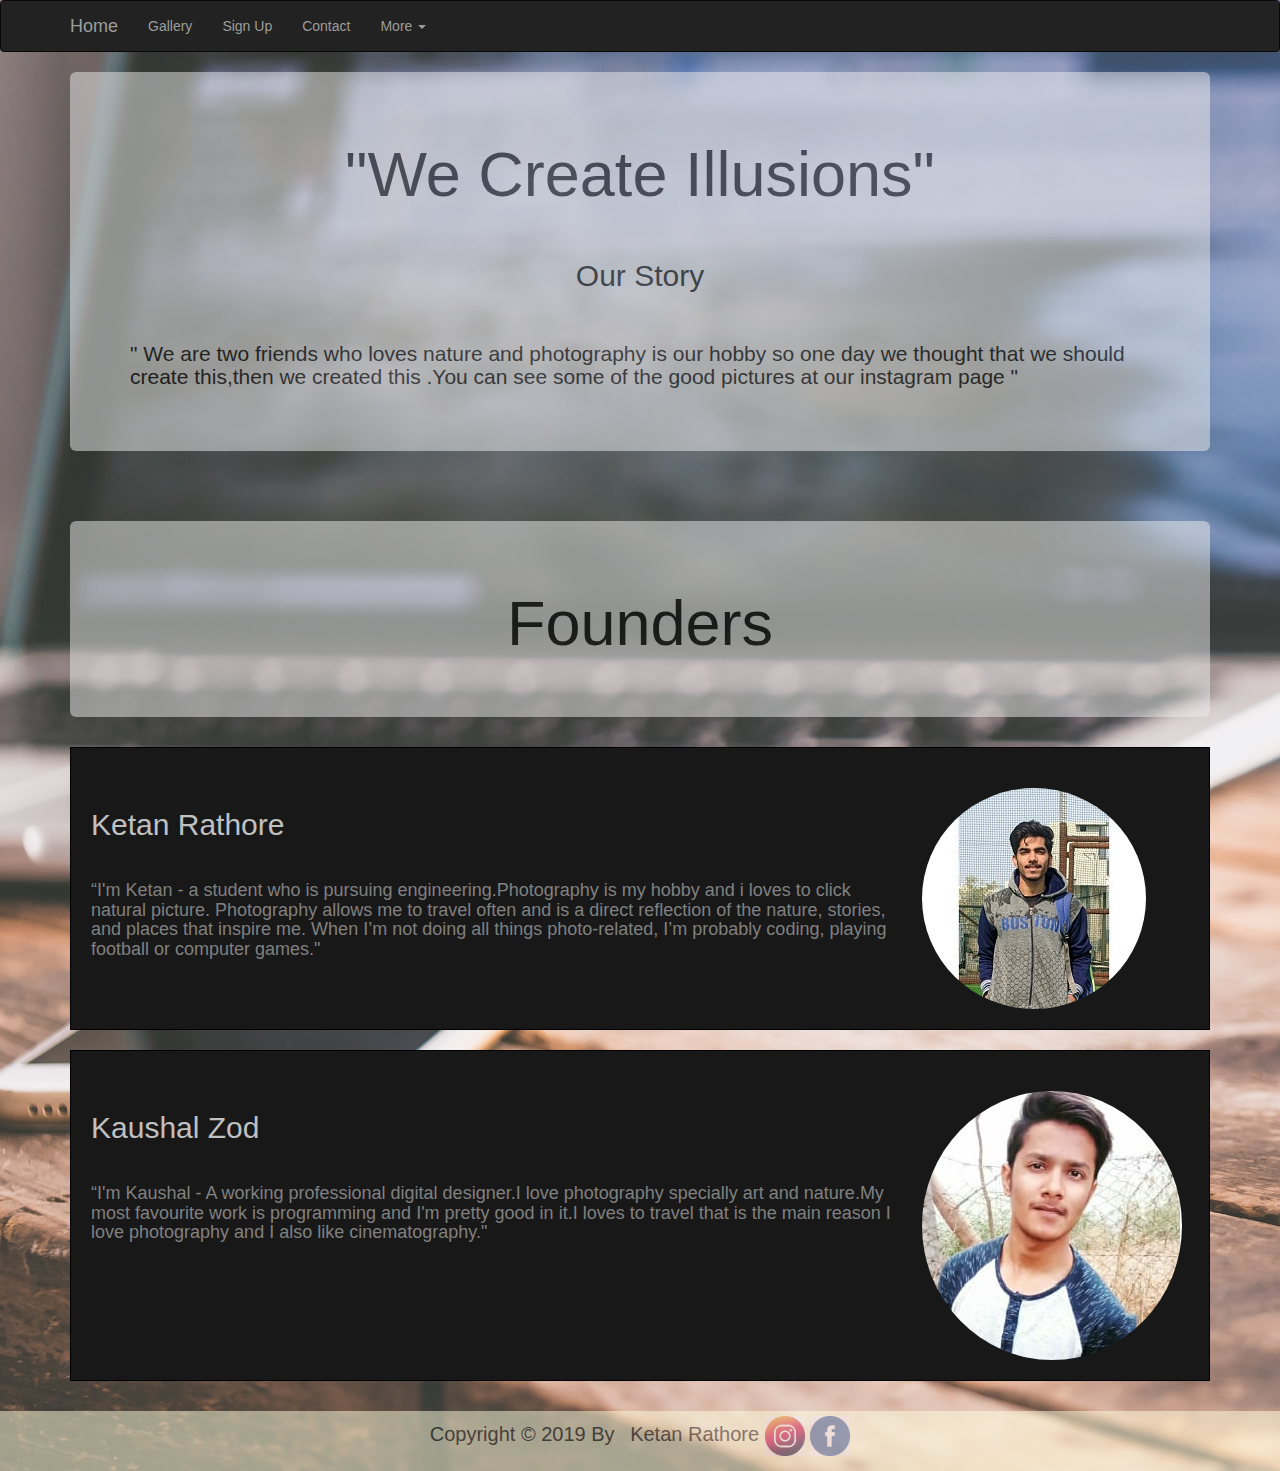
<file: about.html>
<!DOCTYPE html>
<html>
<head>
	<meta charset="utf-8">
    <meta http-equiv="X-UA-Compatible" content="IE=edge">
    <meta name="viewport" content="width=device-width, initial-scale=1">
    <link href="css/bootstrap.min.css" rel="stylesheet">
    <link rel="stylesheet" type="text/css" href="css/about.css">
  
	<title>About Us</title>

	<style >
		.bg{
			background-image: url('images/about.jpg');
			background-size: cover;
		}
		
	</style>

</head>
<body class="bg">

	 <!--Navbar-->
            <nav class="navbar navbar-inverse ">
          <div class="container">
            <!-- Brand and toggle get grouped for better mobile display -->
            <div class="navbar-header">
              <button type="button" class="navbar-toggle collapsed" data-toggle="collapse" data-target="#bs-example-navbar-collapse-1" aria-expanded="false">
                <span class="sr-only">Toggle navigation</span>
                <span class="icon-bar"></span>
                <span class="icon-bar"></span>
                <span class="icon-bar"></span>
              </button>
              <a class="navbar-brand" target="blank" href="index.html">Home</a>
            </div>

            <!-- Collect the nav links, forms, and other content for toggling -->
            <div class="collapse navbar-collapse" id="bs-example-navbar-collapse-1">
              <ul class="nav navbar-nav">
                <li><a target="blank" href="gallery.html">Gallery</a></li>
                <li><a target="blank" href="signup.php">Sign Up</a></li>
                 <li><a target="blank" href="contact.html">Contact</a></li>
                <li class="dropdown">
                  <a href="#" class="dropdown-toggle" data-toggle="dropdown" role="button" aria-haspopup="true" aria-expanded="false">More <span class="caret"></span></a>
                  <ul class="dropdown-menu">
                    <li><a target="blank" href="about.html">About Us</a></li>
                    <li><a target="blank" href="https://www.instagram.com/photogenic_bros/?utm_source=ig_profile_share&igshid=i0ja1ko8xd7w">Our Instagram</a></li> 
                  </ul>
                </li>
              </ul>
            </div><!-- /.navbar-collapse -->
          </div><!-- /.container-fluid -->
        </nav>

        <!--Jumbotron-->
        <div class="container">
        	<div class="jumbotron">
        		<h1 class="text-center">"We Create Illusions"</h1>
        		
        		<br>
        		<h2 class="text-center">Our Story</h2>
        		<br>
        		<h3>
        			<p>" We are two friends who loves nature and photography is our hobby so one day we thought that we should create this,then we created this .You can see some of the good pictures at our instagram page "</p>
        		</h3>	
        	</div>
        </div>

        <br>
        <br>
        <div class="container">
        <div class="jumbotron">
        	<h1 class="text-center">Founders</h1>
        </div>
    	</div>

        <div class="container">
        <div class="box">
        <div class="row">	
        	<br>
        	<div class="Founders">
        		<img class="img-circle" src="images/ketan.jpg">
        		<div class="col-md-9">
	        	<h2 class="name">Ketan Rathore</h2>
	        	<br>	
	        	<p>
	        		<h4 class="bio">
	        			“I'm Ketan - a student who is pursuing engineering.Photography is my hobby and i loves to click natural picture.
						Photography allows me to travel often and is a direct reflection of the nature, stories, and places that inspire me.
						When I’m not doing all things photo-related, I’m probably coding, playing football or computer games."
	        		</h4>
	        	</p>
	        	</div>

	        </div>
	    </div>    
        </div>
    	</div>

    	<br>

    	<div class="container">
        <div class="box">
        <div class="row">	
        	<br>
        	<div class="Founders">
        		<img class="img-circle" src="images/kaushal3.jpg">
        		<div class="col-md-9">
	        	<h2 class="name">Kaushal Zod</h2>
	        	<br>	
	        	<p>
	        		<h4 class="bio">
	        			“I'm Kaushal - A working professional digital designer.I love photography specially art and nature.My most favourite work is programming and I'm pretty good in it.I loves to travel that is the main reason I love photography and I also like cinematography."
	        		</h4>
	        	</p>
	        	</div>

	        </div>
	    </div>    
        </div>
    	</div>	
    	<br>

    	    <!-- jQuery (necessary for Bootstrap's JavaScript plugins) -->
	    <script src="https://ajax.googleapis.com/ajax/libs/jquery/1.12.4/jquery.min.js"></script>
	    <!-- Include all compiled plugins (below), or include individual files as needed -->
	    <script src="js/bootstrap.min.js"></script>
	    <!--Footer-->
	    <footer class="footer">
	      <p>
	        Copyright &copy; 2019 By &ensp;Ketan Rathore 
	        <a target="blank" href="https://www.instagram.com/photogenic_bros/?utm_source=ig_profile_share&igshid=i0ja1ko8xd7w">
	          <img class="insta" src="images/insta.jpg">
	        </a> 
	       <a target="blank" href="https://www.Facebook.com">
	          <img class="facebook" src="images/fb.jpg">
	        </a>
	      </p>
	    </footer>
</body>
</html>
</file>
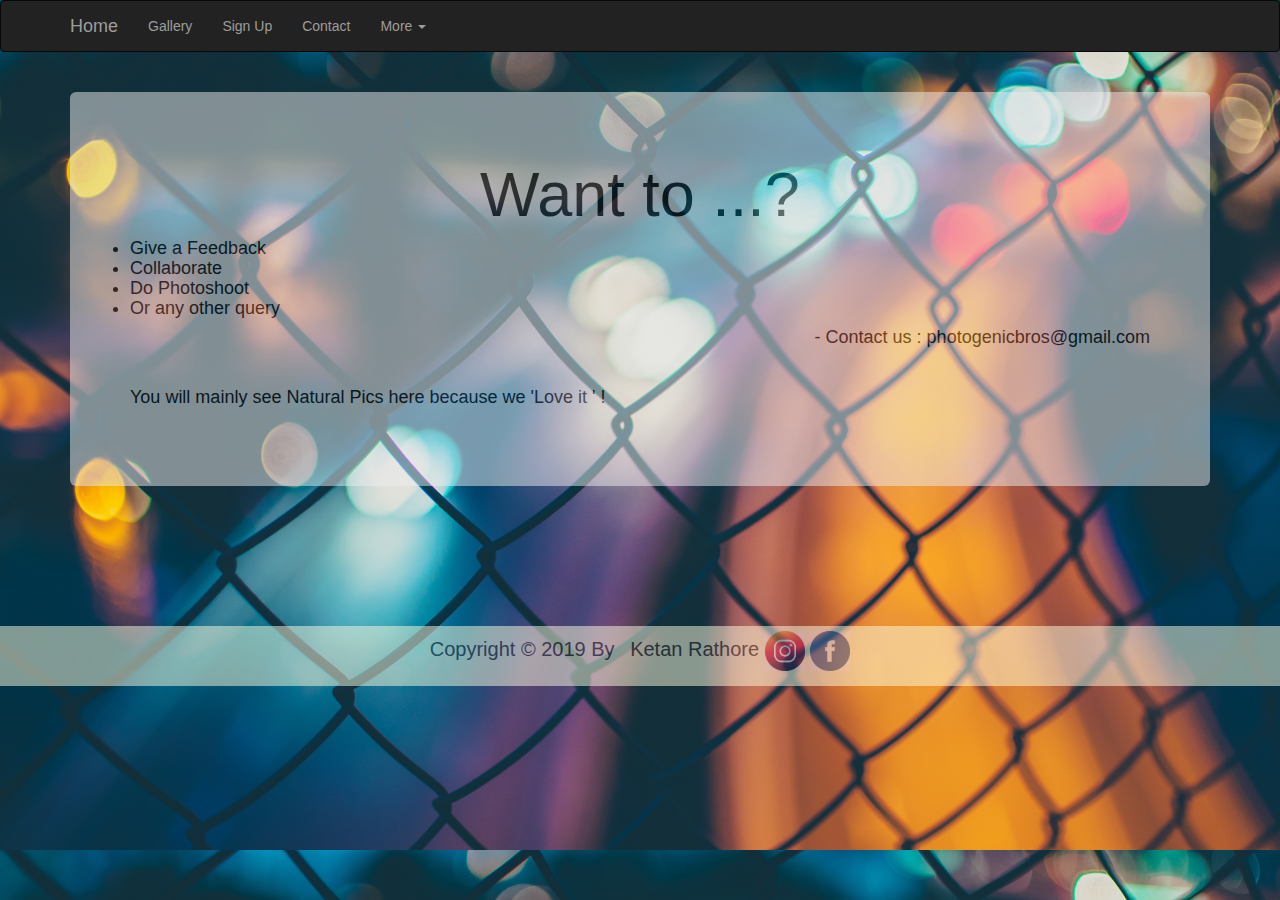
<file: contact.html>
<!DOCTYPE html>
<html>
<head>
	<meta charset="utf-8">
	<meta http-equiv="X-UA-Compatible" content="IE=edge">
    <meta name="viewport" content="width=device-width, initial-scale=1">
	<title>Contact</title>
	<link href="css/bootstrap.min.css" rel="stylesheet">
    <link rel="stylesheet" type="text/css" href="css/contact.css">

    <style>
    	.bg{
    		background-image: url('images/bokeh.jpg');
    		background-size: cover;
    	}
    </style>
</head>
<body class="bg">

	 <!--Navbar-->
            <nav class="navbar navbar-inverse ">
          <div class="container">
            <!-- Brand and toggle get grouped for better mobile display -->
            <div class="navbar-header">
              <button type="button" class="navbar-toggle collapsed" data-toggle="collapse" data-target="#bs-example-navbar-collapse-1" aria-expanded="false">
                <span class="sr-only">Toggle navigation</span>
                <span class="icon-bar"></span>
                <span class="icon-bar"></span>
                <span class="icon-bar"></span>
              </button>
              <a class="navbar-brand" target="blank" href="index.html">Home</a>
            </div>

            <!-- Collect the nav links, forms, and other content for toggling -->
            <div class="collapse navbar-collapse" id="bs-example-navbar-collapse-1">
              <ul class="nav navbar-nav">
                <li><a target="blank" href="gallery.html">Gallery</a></li>
                <li><a target="blank" href="signup.php">Sign Up</a></li>
                 <li><a target="blank" href="contact.html">Contact</a></li>
                <li class="dropdown">
                  <a href="#" class="dropdown-toggle" data-toggle="dropdown" role="button" aria-haspopup="true" aria-expanded="false">More <span class="caret"></span></a>
                  <ul class="dropdown-menu">
                    <li><a target="blank" href="about.html">About Us</a></li>
                    <li><a target="blank" href="https://www.instagram.com/photogenic_bros/?utm_source=ig_profile_share&igshid=i0ja1ko8xd7w">Our Instagram</a></li> 
                  </ul>
                </li>
              </ul>
            </div><!-- /.navbar-collapse -->
          </div><!-- /.container-fluid -->
        </nav>

        <br>
        <!--Jumbotron-->
        <div class="container">
           <div class="jumbotron">
				 <h1 class="text-center">Want to ...?</h1>
				 <h4>
				 	<li>Give a Feedback</li>
				 	<li>Collaborate</li>
				 	<li>Do Photoshoot</li>
				 	<li>Or any other query</li>
				 </h4>
				 <h4 class="text-right"> - Contact us : photogenicbros@gmail.com</h4>
				 <br>
				 <h4>You will mainly see Natural Pics here because we 'Love it ' !</h4><br>          	
           </div>	
        </div>
        <br>
        <br>
        <br>
        <br><br>
        <!-- jQuery (necessary for Bootstrap's JavaScript plugins) -->
    <script src="https://ajax.googleapis.com/ajax/libs/jquery/1.12.4/jquery.min.js"></script>
    <!-- Include all compiled plugins (below), or include individual files as needed -->
    <script src="js/bootstrap.min.js"></script>

    <footer class="footer">
     
      <p>
        Copyright &copy; 2019 By &ensp;Ketan Rathore 
        <a target="blank" href="https://www.instagram.com/photogenic_bros/?utm_source=ig_profile_share&igshid=i0ja1ko8xd7w">
          <img class="insta" src="images/insta.jpg">
        </a> 
       <a target="blank" href="https://www.Facebook.com">
          <img class="facebook" src="images/fb.jpg">
        </a>
      </p>

    </footer>

</body>
</html>
</file>
<file: css/about.css>
.bg{
	background-image: url('images/about.jpg');

}

.jumbotron{
	opacity: 0.5;
	color: black;
	font-family: "Trebuchet MS", Helvetica, sans-serif;
}

 .box{
 	border:1px solid black;
 	background-color:#181818;
 	padding: 20px;	
 }

 .name{
 	color: #c0c0c0;
 	font-family:"Lucida Sans Unicode", "Lucida Grande", sans-serif;
 }

 .bio{
 	color:#808080;
 	font-family:Verdana, Geneva, sans-serif;
 }

 .footer p{
               font-family: "Trebuchet MS", Helvetica, sans-serif; 
              font-size: 20px;
            }
            .footer{
              background-color:#ffffe0 ;
              opacity: 0.5;
              text-align: center;
              padding:5px;
              margin-top: 10px;
            }
             
             .facebook{
              padding: 0px;
              width: 40px;
              text-decoration: none;
             }

             .facebook:hover{
              opacity: 0.7;  
             }
             .facebook{
              color: white;
             }

             .insta{
              padding: opx;
              width: 40px;
              text-decoration: none;
             }
             .insta:hover{
              opacity: 0.7;
              color: white;
             }
</file>
<file: css/contact.css>
.jumbotron{
	opacity:0.5;
	font-family: "Trebuchet MS", Helvetica, sans-serif;
	color:black;	
}

.footer p{
               font-family: "Trebuchet MS", Helvetica, sans-serif; 
              font-size: 20px;
            }
            .footer{
              background-color:#ffffe0 ;
              opacity: 0.5;
              text-align: center;
              padding:5px;
              margin-top: 10px;

            }
             
             .facebook{
              padding: 0px;
              width: 40px;
              text-decoration: none;
             }

             .facebook:hover{
              opacity: 0.7;  
             }
             .facebook{
              color: white;
             }

             .insta{
              padding: opx;
              width: 40px;
              text-decoration: none;
             }
             .insta:hover{
              opacity: 0.7;
              color: white;
             }
</file>
